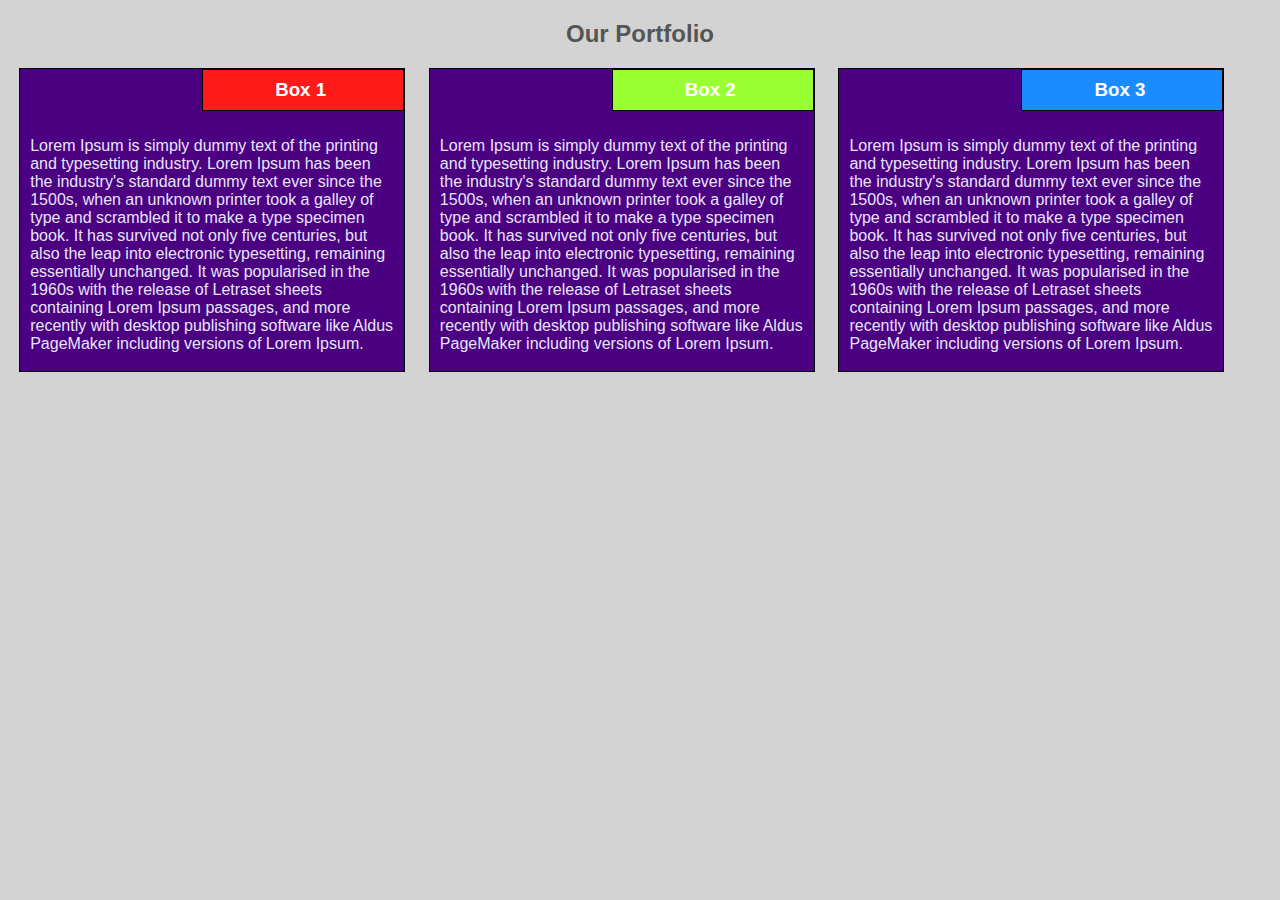
<file: mod2_solution/index.html>
<!DOCTYPE html>
<html lang="en">
<head>
    <meta charset="UTF-8">
    <meta name="viewport" content="width=device-width, initial-scale=1.0">
    <meta http-equiv="X-UA-Compatible" content="ie=edge">
    <link rel="stylesheet" href="css/style.css">
    <title>Module 2 Solution</title>
</head>
<body>
    <div class="container">
        <h2 class="main_heading">Our Portfolio</h2>
        <section class="row">
            <article class="art-1">
                <div class="title_outer box1">
                    <h3 class="title">Box 1</h3>
                </div>
                <p>
                    Lorem Ipsum is simply dummy text of the printing and typesetting industry. Lorem Ipsum has been the industry's standard dummy text ever since the 1500s, when an unknown printer took a galley of type and scrambled it to make a type specimen book. It has survived not only five centuries, but also the leap into electronic typesetting, remaining essentially unchanged. It was popularised in the 1960s with the release of Letraset sheets containing Lorem Ipsum passages, and more recently with desktop publishing software like Aldus PageMaker including versions of Lorem Ipsum.
                </p>
            </article>
            <article class="art-2">
                <div class="title_outer box2">
                    <h3 class="title">Box 2</h3>
                </div>
                <p>
                    Lorem Ipsum is simply dummy text of the printing and typesetting industry. Lorem Ipsum has been the industry's standard dummy text ever since the 1500s, when an unknown printer took a galley of type and scrambled it to make a type specimen book. It has survived not only five centuries, but also the leap into electronic typesetting, remaining essentially unchanged. It was popularised in the 1960s with the release of Letraset sheets containing Lorem Ipsum passages, and more recently with desktop publishing software like Aldus PageMaker including versions of Lorem Ipsum.
                </p>
            </article>
            <article class="art-3">
                <div class="title_outer box3">
                    <h3 class="title">Box 3</h3>
                </div>
                <p>
                    Lorem Ipsum is simply dummy text of the printing and typesetting industry. Lorem Ipsum has been the industry's standard dummy text ever since the 1500s, when an unknown printer took a galley of type and scrambled it to make a type specimen book. It has survived not only five centuries, but also the leap into electronic typesetting, remaining essentially unchanged. It was popularised in the 1960s with the release of Letraset sheets containing Lorem Ipsum passages, and more recently with desktop publishing software like Aldus PageMaker including versions of Lorem Ipsum.
                </p>
            </article>
        </section>
    </div>
</body>
</html>
</file>
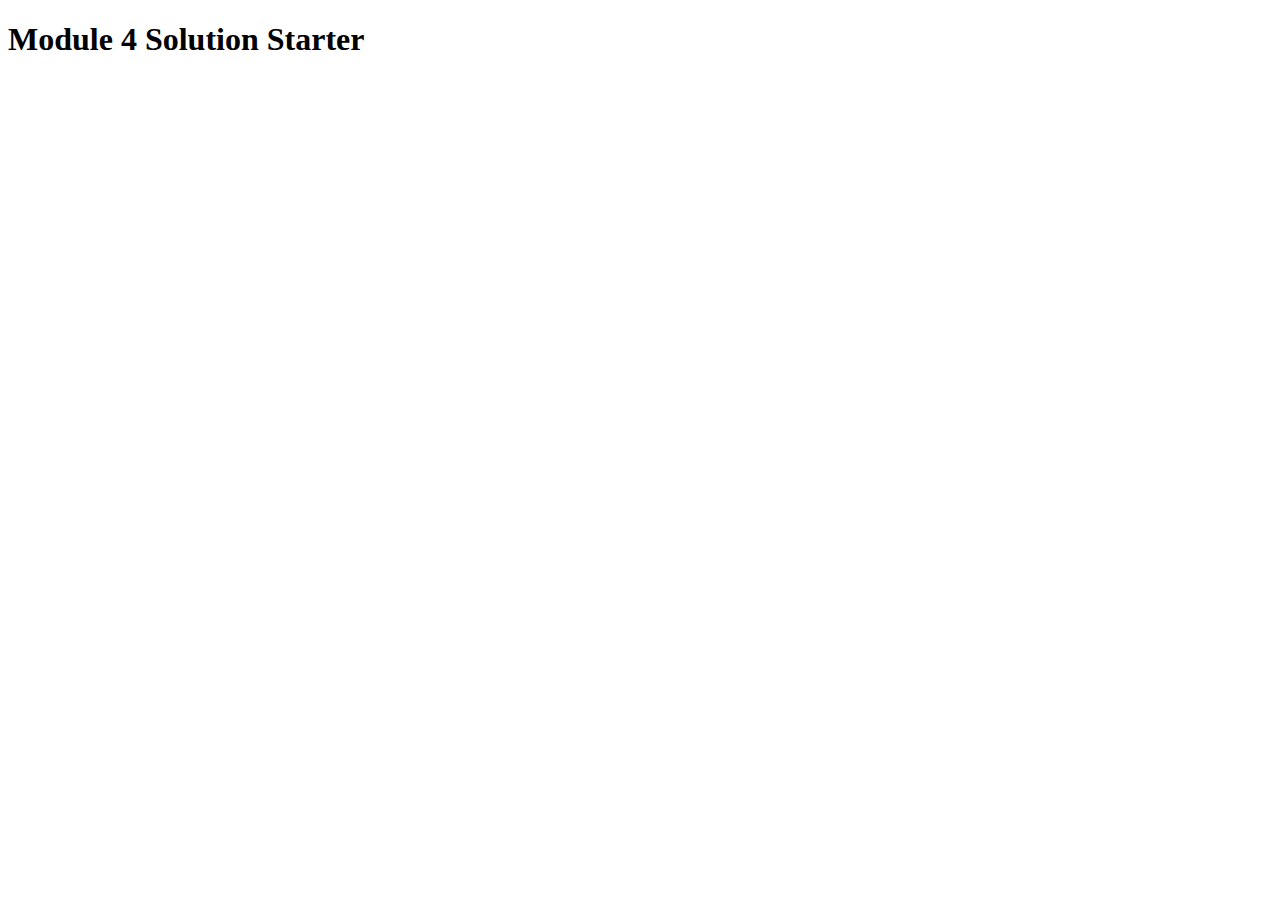
<file: mod4_solution/index.html>
<!DOCTYPE html>
<html>
<head>
  <meta charset="utf-8">
  <title>Module 4 Solution Starter</title>
  <script>
    var names = []; // DO NOT REMOVE
  </script>
  <script src="SpeakHello.js"></script>
  <script src="SpeakGoodBye.js"></script>
  <script src="script.js"></script>
</head>
<body>
  <h1>Module 4 Solution Starter</h1>
</body>
</html>
</file>
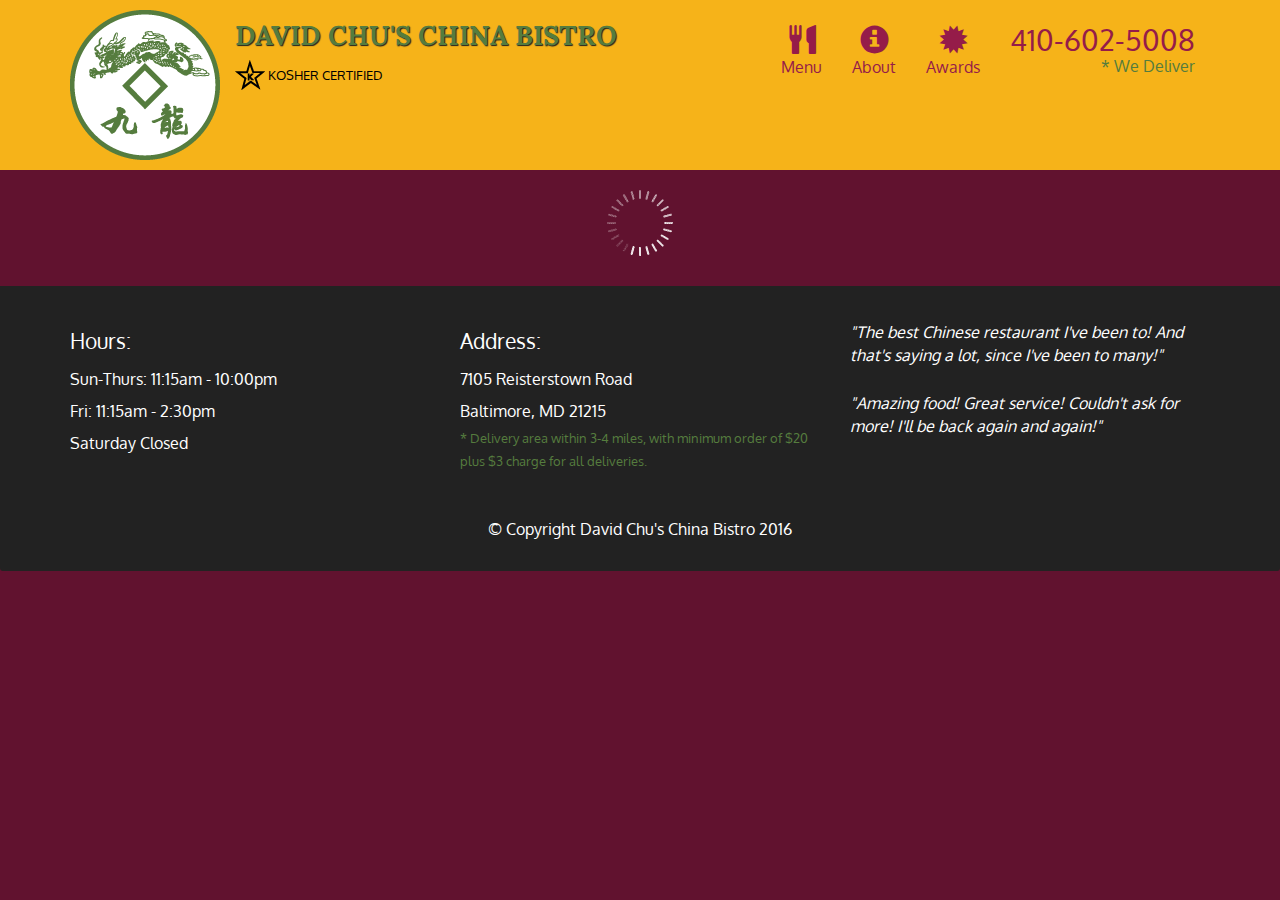
<file: mod5_solution/index.html>
<!doctype html>
<html lang="en">
  <head>
    <meta charset="utf-8">
    <meta http-equiv="X-UA-Compatible" content="IE=edge">
    <meta name="viewport" content="width=device-width, initial-scale=1">
    <title>David Chu's China Bistro</title>
    <link rel="stylesheet" href="css/bootstrap.min.css">
    <link rel="stylesheet" href="css/styles.css">
    <link href='https://fonts.googleapis.com/css?family=Oxygen:400,300,700' rel='stylesheet' type='text/css'>
    <link href='https://fonts.googleapis.com/css?family=Lora' rel='stylesheet' type='text/css'>
  </head>
<body>
  <header>
    <nav id="header-nav" class="navbar navbar-default">
      <div class="container">
        <div class="navbar-header">
          <a href="index.html" class="pull-left visible-md visible-lg">
            <div id="logo-img" alt="Logo image"></div>
          </a>

          <div class="navbar-brand">
            <a href="index.html"><h1>David Chu's China Bistro</h1></a>
            <p>
              <img src="images/star-k-logo.png" alt="Kosher certification">
              <span>Kosher Certified</span>
            </p>
          </div>

          <button id="navbarToggle" type="button" class="navbar-toggle collapsed" data-toggle="collapse" data-target="#collapsable-nav" aria-expanded="false">
            <span class="sr-only">Toggle navigation</span>
            <span class="icon-bar"></span>
            <span class="icon-bar"></span>
            <span class="icon-bar"></span>
          </button>
        </div>
        
        <div id="collapsable-nav" class="collapse navbar-collapse">
           <ul id="nav-list" class="nav navbar-nav navbar-right">
            <li id="navHomeButton" class="visible-xs active">
              <a href="index.html">
                <span class="glyphicon glyphicon-home"></span> Home</a>
            </li>
            <li id="navMenuButton">
              <a href="#" onclick="$dc.loadMenuCategories();">
                <span class="glyphicon glyphicon-cutlery"></span><br class="hidden-xs"> Menu</a>
            </li>
            <li>
              <a href="#">
                <span class="glyphicon glyphicon-info-sign"></span><br class="hidden-xs"> About</a>
            </li>
            <li>
              <a href="#">
                <span class="glyphicon glyphicon-certificate"></span><br class="hidden-xs"> Awards</a>
            </li>
            <li id="phone" class="hidden-xs">
              <a href="tel:410-602-5008">
                <span>410-602-5008</span></a><div>* We Deliver</div>
            </li>
          </ul><!-- #nav-list -->
        </div><!-- .collapse .navbar-collapse -->
      </div><!-- .container -->
    </nav><!-- #header-nav -->
  </header>

  <div id="call-btn" class="visible-xs">
    <a class="btn" href="tel:410-602-5008">
    <span class="glyphicon glyphicon-earphone"></span>
    410-602-5008
    </a>
  </div>
  <div id="xs-deliver" class="text-center visible-xs">* We Deliver</div>

  <div id="main-content" class="container"></div>

  <footer class="panel-footer">
    <div class="container">
      <div class="row">
        <section id="hours" class="col-sm-4">
          <span>Hours:</span><br>
          Sun-Thurs: 11:15am - 10:00pm<br>
          Fri: 11:15am - 2:30pm<br>
          Saturday Closed
          <hr class="visible-xs">
        </section>
        <section id="address" class="col-sm-4">
          <span>Address:</span><br>
          7105 Reisterstown Road<br>
          Baltimore, MD 21215
          <p>* Delivery area within 3-4 miles, with minimum order of $20 plus $3 charge for all deliveries.</p>
          <hr class="visible-xs">
        </section>
        <section id="testimonials" class="col-sm-4">
          <p>"The best Chinese restaurant I've been to! And that's saying a lot, since I've been to many!"</p>
          <p>"Amazing food! Great service! Couldn't ask for more! I'll be back again and again!"</p>
        </section>
      </div>
      <div class="text-center">&copy; Copyright David Chu's China Bistro 2016</div>
    </div>
  </footer>

  <!-- jQuery (Bootstrap JS plugins depend on it) -->
  <script src="js/jquery-2.1.4.min.js"></script>
  <script src="js/bootstrap.min.js"></script>
  <script src="js/ajax-utils.js"></script>
  <script src="js/script.js"></script>
</body>
</html>
</file>
<file: mod2_solution/css/style.css>
/*Stylesheet for Module 2 Solution*/
body{
    margin: 0;
    padding: 0;
    font-family: Verdana, Geneva, Tahoma, sans-serif;
    box-sizing: border-box;
    word-wrap: normal; 
    color:white;
    background-color: lightgray;
}
.container{
    width: 100%;
    margin:auto;
    padding:auto;
}
.main_heading{
    color:#555;
    text-align: center;
}
.title{
    color:white;
}
p{
    padding:10px 10px 2px 10px;
}
section > article{
    color:#E6E6FA;
    background-color: #4B0082;
    border: 1px solid black;
}
.box1{
    background-color: #ff1a1a;
}
.box2{
    background-color:#99ff33;
}
.box3{
    background-color:#1a8cff;
}
/* For Mobile and Small Screen Devices */
@media screen and (max-width:767px){
    section{
        width:100%;
    }
    section > article{
        margin:30px;
    }
    .title_outer{
        position: sticky;
        left:700px;
        margin-bottom: 10px;
        border: 1px solid black;
        width:100px;
        height:40px;
    }
    .title{
        position: absolute;
        top:-10px;
        left:25px;
    }
}
/* For Tablet and Medium Screen Size Devices */
@media screen and (min-width:768px) and (max-width:991px){
    section{
        width:100%;
    }
    section > article{
        margin:10px;
    }
    .art-1{
        width:45%;
    }
    .art-2{
        width: 45%;
    }.art-1, .art-2{
        display: inline-block;
    }
    .art-3{
        width:93%;
    }
    .title_outer{
        position: sticky;
        left:800px;
        margin-bottom: 10px;
        border: 1px solid black;
        width:150px;
        height:40px;
    }
    .title{
        position: absolute;
        top:-10px;
        left:50px;
    }
}
/* For Desktop Devices and Other, with Larger Displays */
@media screen and (min-width:992px){
    section{
        width:100%;
    }
    section > article{
        width:30%;
        margin-left:1.5%;
        display: inline-block;
    }
    .title_outer{
        position: sticky;
        left:1500px;
        margin-bottom: 10px;
        border: 1px solid black;
        width:200px;
        height:40px;
    }
    .title{
        position: absolute;
        top:-10px;
        left:72px;
    }
}

/* width */
::-webkit-scrollbar {
    width: 10px;
  }
  
  /* Track */
  ::-webkit-scrollbar-track {
    background: #f1f1f1; 
  }
   
  /* Handle */
  ::-webkit-scrollbar-thumb {
    background: #888; 
  }
  
  /* Handle on hover */
  ::-webkit-scrollbar-thumb:hover {
    background: #555; 
  }
</file>
<file: mod5_solution/css/styles.css>
body {
  font-size: 16px;
  color: #fff;
  background-color: #61122f;
  font-family: 'Oxygen', sans-serif;
}

/** HEADER **/
#header-nav {
  background-color: #f6b319;
  border-radius: 0;
  border: 0;
}

#logo-img {
  background: url('../images/restaurant-logo_large.png') no-repeat;
  width: 150px;
  height: 150px;
  margin: 10px 15px 10px 0;
}

.navbar-brand {
  padding-top: 25px;
}
.navbar-brand h1 { /* Restaurant name */
  font-family: 'Lora', serif;
  color: #557c3e;
  font-size: 1.5em;
  text-transform: uppercase;
  font-weight: bold;
  text-shadow: 1px 1px 1px #222;
  margin-top: 0;
  margin-bottom: 0;
  line-height: .75;
}
.navbar-brand a:hover, .navbar-brand a:focus {
  text-decoration: none;
}
.navbar-brand p { /* Kosher cert */
  color: #000;
  text-transform: uppercase;
  font-size: .7em;
  margin-top: 15px;
}
.navbar-brand p span { /* Star-K */
  vertical-align: middle;
}

#nav-list {
  margin-top: 10px;
}
#nav-list a {
  color: #951C49;
  text-align: center;
}
#nav-list a:hover {
  background: #E7E7E7;
}
#nav-list a span {
  font-size: 1.8em;
}

#phone {
  margin-top: 5px;
}
#phone a { /* Phone number */
  text-align: right;
  padding-bottom: 0;
}
#phone div { /* We Deliver */
  color: #557c3e;
  text-align: right;
  padding-right: 15px;
}

.navbar-header button.navbar-toggle, .navbar-header .icon-bar {
  border: 1px solid #61122f;
}
.navbar-header button.navbar-toggle {
  clear: both;
  margin-top: -30px;
}
/* END HEADER */

/* FOOTER */
.panel-footer {
  margin-top: 30px;
  padding-top: 35px;
  padding-bottom: 30px;
  background-color: #222;
  border-top: 0;
}
.panel-footer div.row {
  margin-bottom: 35px;
}
#hours, #address {
  line-height: 2;
}
#hours > span, #address > span {
  font-size: 1.3em;
}
#address p {
  color: #557c3e;
  font-size: .8em;
  line-height: 1.8;
}
#testimonials {
  font-style: italic;
}
#testimonials p:nth-child(2) {
  margin-top: 25px;
}
/* END FOOTER */



/* HOME PAGE */
.container .jumbotron {
  box-shadow: 0 0 50px #3F0C1F;
  border: 2px solid #3F0C1F;
}

#menu-tile, #specials-tile, #map-tile {
  height: 250px;
  width: 100%;
  margin-bottom: 15px;
  position: relative;
  border: 2px solid #3F0C1F;
  overflow: hidden;
}
#menu-tile:hover, #specials-tile:hover, #map-tile:hover {
  box-shadow: 0 1px 5px 1px #cccccc;
}
#menu-tile {
  background: url('../images/menu-tile.jpg') no-repeat;
  background-position: center;
}
#specials-tile {
  background: url('../images/specials-tile.jpg') no-repeat;
  background-position: center;
}
#menu-tile span, #specials-tile span, #map-tile span {
  position: absolute;
  bottom: 0;
  right: 0;
  width: 100%;
  text-align: center;
  font-size: 1.6em;
  text-transform: uppercase;
  background-color: #000;
  color: #fff;
  opacity: .8;
}
/* END HOME PAGE */

/* MENU CATEGORIES PAGE */
.category-tile { 
  position: relative;
  border: 2px solid #3F0C1F;
  overflow: hidden;
  width: 200px;
  height: 200px;
  margin: 0 auto 15px;
}
.category-tile span {
  position: absolute;
  bottom: 0;
  right: 0;
  width: 100%;
  text-align: center;
  font-size: 1.2em;
  text-transform: uppercase;
  background-color: #000;
  color: #fff;
  opacity: .8;
}
.category-tile:hover {
  box-shadow: 0 1px 5px 1px #cccccc;
}

#menu-categories-title + div {
  margin-bottom: 50px;
}
/* END MENU CATEGORIES PAGE */

/* SINGLE CATEGORY PAGE */
.menu-item-tile {
  margin-bottom: 25px;
}
.menu-item-tile hr {
  width: 80%;
}
.menu-item-tile .menu-item-price {
  font-size: 1.1em;
  text-align: right;
  margin-top: -15px;
  margin-right: -15px;
}
.menu-item-tile .menu-item-price span {
  font-size: .6em;
}
.menu-item-photo {
  position: relative;
  border: 2px solid #3F0C1F; 
  overflow: hidden;
  padding: 0;
  margin-right: -15px;
  margin-left: auto;
  margin-bottom: 20px;
  max-width: 250px;
}
.menu-item-photo div {
  position: absolute;
  bottom: 0;
  right: 0;
  width: 80px;
  background-color: #557c3e;
  text-align: center;
}
.menu-item-description {
  padding-right: 30px;
}
h3.menu-item-title {
  margin: 0 0 10px;
}
.menu-item-details {
  font-size: .9em;
  font-style: italic;
}
/* END SINGLE CATEGORY PAGE */


/********** Large devices only **********/
@media (min-width: 1200px) {
  .container .jumbotron {
    background: url('../images/jumbotron_1200.jpg') no-repeat;
    height: 675px;
  }
}

/********** Medium devices only **********/
@media (min-width: 992px) and (max-width: 1199px) {
  /* Header */
  #logo-img {
    background: url('../images/restaurant-logo_medium.png') no-repeat;
    width: 100px;
    height: 100px;
    margin: 5px 5px 5px 0;
  }
  /* End Header */

  /* Home Page */
  .container .jumbotron {
    background: url('../images/jumbotron_992.jpg') no-repeat;
    height: 558px;
  }
  /* End Home Page */
}

/********** Small devices only **********/
@media (min-width: 768px) and (max-width: 991px) {
  /* Home Page */
  .container .jumbotron {
    background: url('../images/jumbotron_768.jpg') no-repeat;
    height: 432px;
  }
  /* End Home Page */
}

/********** Extra small devices only **********/
@media (max-width: 767px) {
  /* Header */
  .navbar-brand {
    padding-top: 10px;
    height: 80px;
  }
  .navbar-brand h1 { /* Restaurant name */
    padding-top: 10px;
    font-size: 5vw; /* 1vw = 1% of viewport width */
  }
  .navbar-brand p { /* Kosher cert */
    font-size: .6em;
    margin-top: 12px;
  }
  .navbar-brand p img { /* Star-K */
    height: 20px;
  }

  #collapsable-nav a { /* Collapsed nav menu text */
    font-size: 1.2em;
  }
  #collapsable-nav a span { /* Collapsed nav menu glyph */
    font-size: 1em;
    margin-right: 5px;
  }

  #call-btn > a {
    font-size: 1.5em;
    display: block;
    margin: 0 20px;
    padding: 10px;
    border: 2px solid #fff;
    background-color: #f6b319;
    color: #951c49;
  }
  #xs-deliver {
    margin-top: 5px;
    font-size: .7em;
    letter-spacing: .1em;
    text-transform: uppercase;
  }
  /* End Header */

  /* Footer */
  .panel-footer section {
    margin-bottom: 30px;
    text-align: center;
  }
  .panel-footer section:nth-child(3) {
    margin-bottom: 0; /* margin already exists on the whole row */
  }
  .panel-footer section hr {
    width: 50%;
  }
  /* End Footer */

  /* Home Page */
  .container .jumbotron {
    margin-top: 30px;
    padding: 0;
  }
  #menu-tile, #specials-tile {
    width: 360px;
    margin: 0 auto 15px;
  }

  .menu-item-photo {
    margin-right: auto;
  }
  .menu-item-tile .menu-item-price {
    text-align: center;
  }
  .menu-item-description {
    text-align: center;;
  }
}


/********** Super extra small devices Only :-) (e.g., iPhone 4) **********/
@media (max-width: 479px) {
  /* Header */
  .navbar-brand h1 { /* Restaurant name */
    padding-top: 5px;
    font-size: 6vw;
  }
  /* End Header */
  
  /* Home page */
  #menu-tile, #specials-tile {
    width: 280px;
    margin: 0 auto 15px;
  }

  .col-xxs-12 {
    position: relative;
    min-height: 1px;
    padding-right: 15px;
    padding-left: 15px;
    float: left;
    width: 100%;
  }
}
</file>
